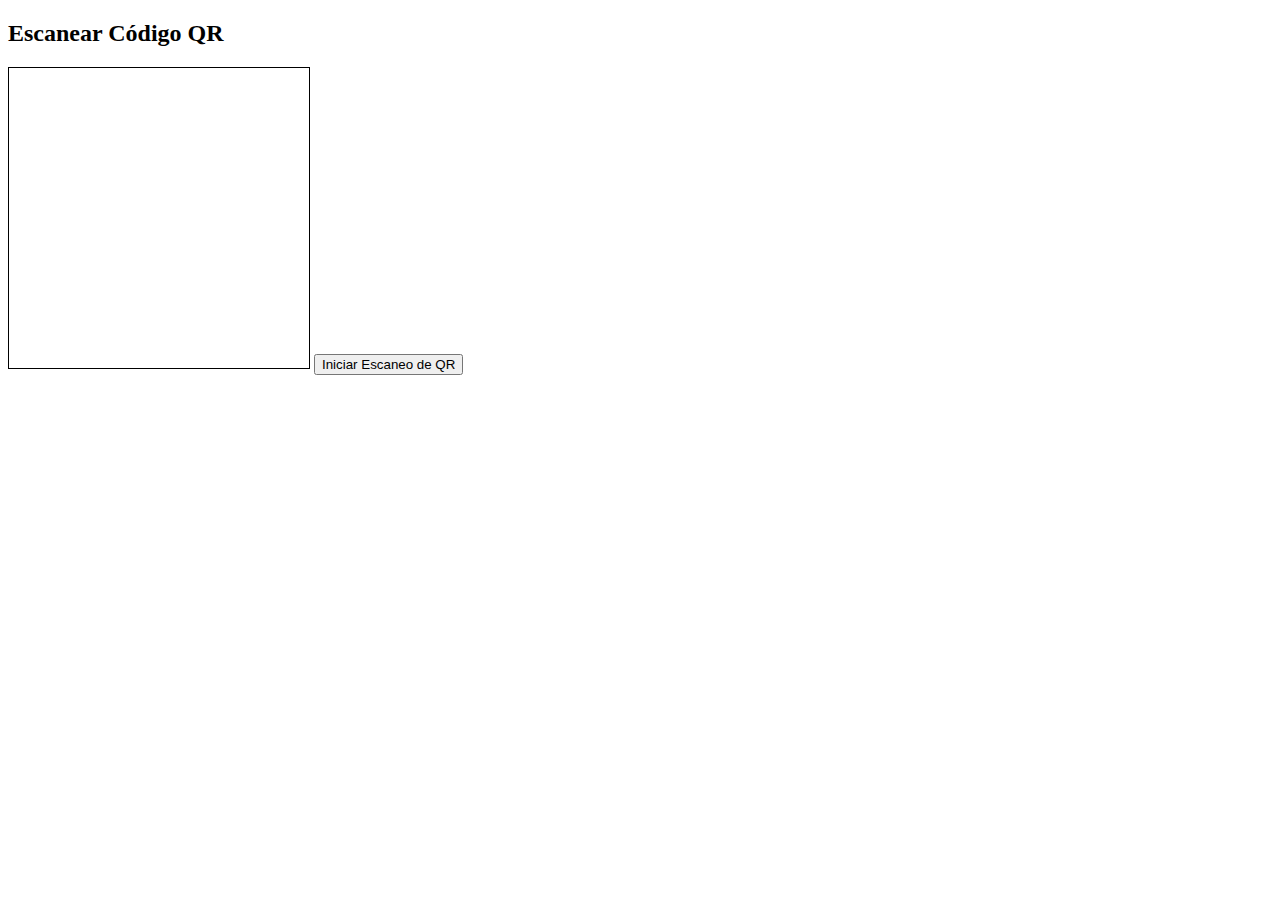
<file: read_info.html>
<!DOCTYPE html>
<html lang="en">
<head>
    <meta charset="UTF-8">
    <meta name="viewport" content="width=device-width, initial-scale=1.0">
    <title>Document</title>
</head>
<body>

    <h2>Escanear Código QR</h2>
    <video id="video" width="300" height="300" style="border: 1px solid black"></video>
    <button onclick="startScan()">Iniciar Escaneo de QR</button>
    
</body>
</html>
</file>
